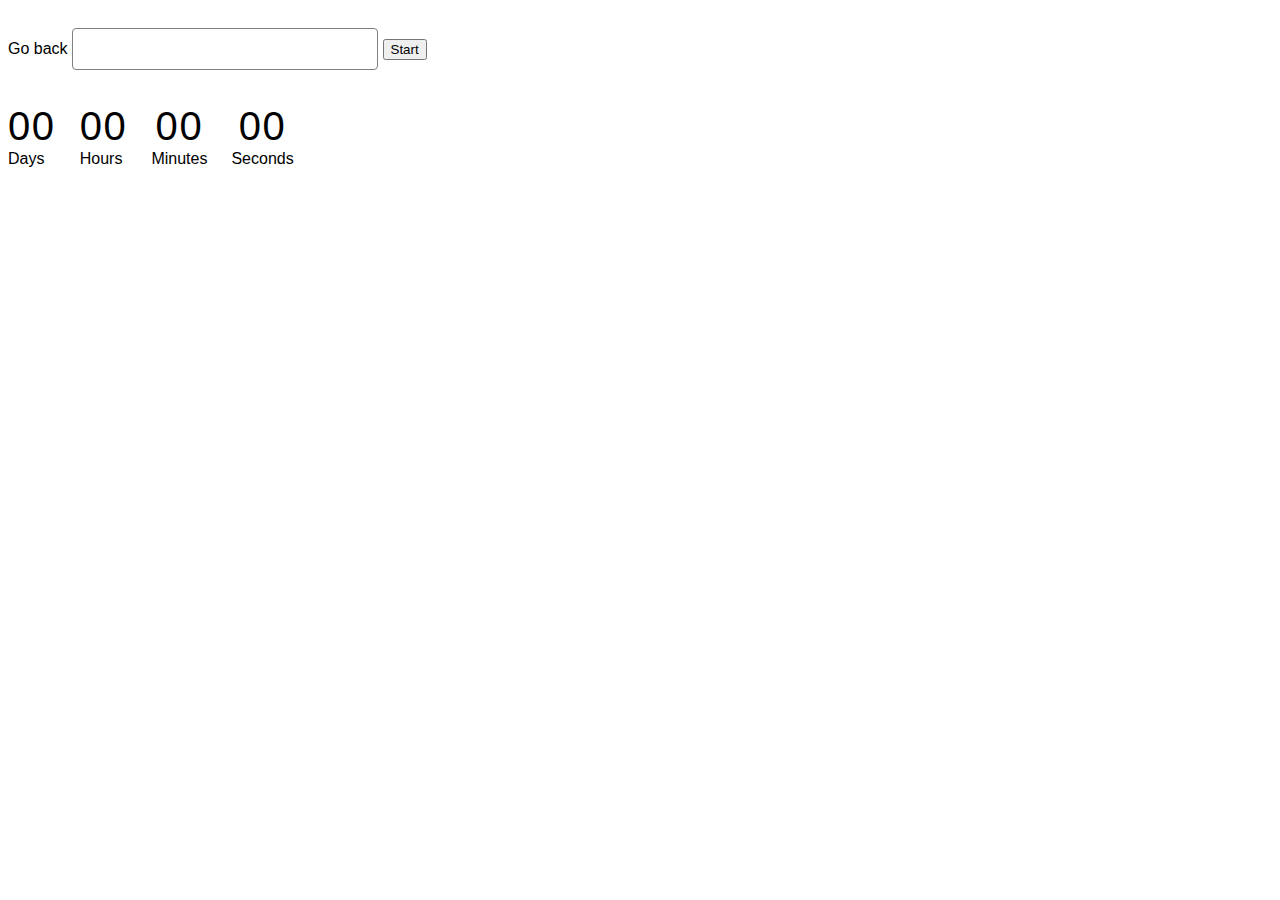
<file: src/1-timer.html>
<!DOCTYPE html>
<html lang="en">

<head>
  <meta charset="UTF-8">
  <meta name="viewport" content="width=device-width, initial-scale=1.0">
  <link rel="stylesheet" href="./css/1-timer.css">
  <title>Timer</title>
</head>

<body>
  <a class="back" href="./index.html">Go back</a>

  <input type="text" id="datetime-picker" />
  <button type="button" data-start>Start</button>

  <div class="timer">
    <div class="field">
      <span class="value" data-days>00</span>
      <span class="label">Days</span>
    </div>
    <div class="field">
      <span class="value" data-hours>00</span>
      <span class="label">Hours</span>
    </div>
    <div class="field">
      <span class="value" data-minutes>00</span>
      <span class="label">Minutes</span>
    </div>
    <div class="field">
      <span class="value" data-seconds>00</span>
      <span class="label">Seconds</span>
    </div>
  </div>

  <script type="module" src="./js/1-timer.js"></script>
</body>

</html>
</file>
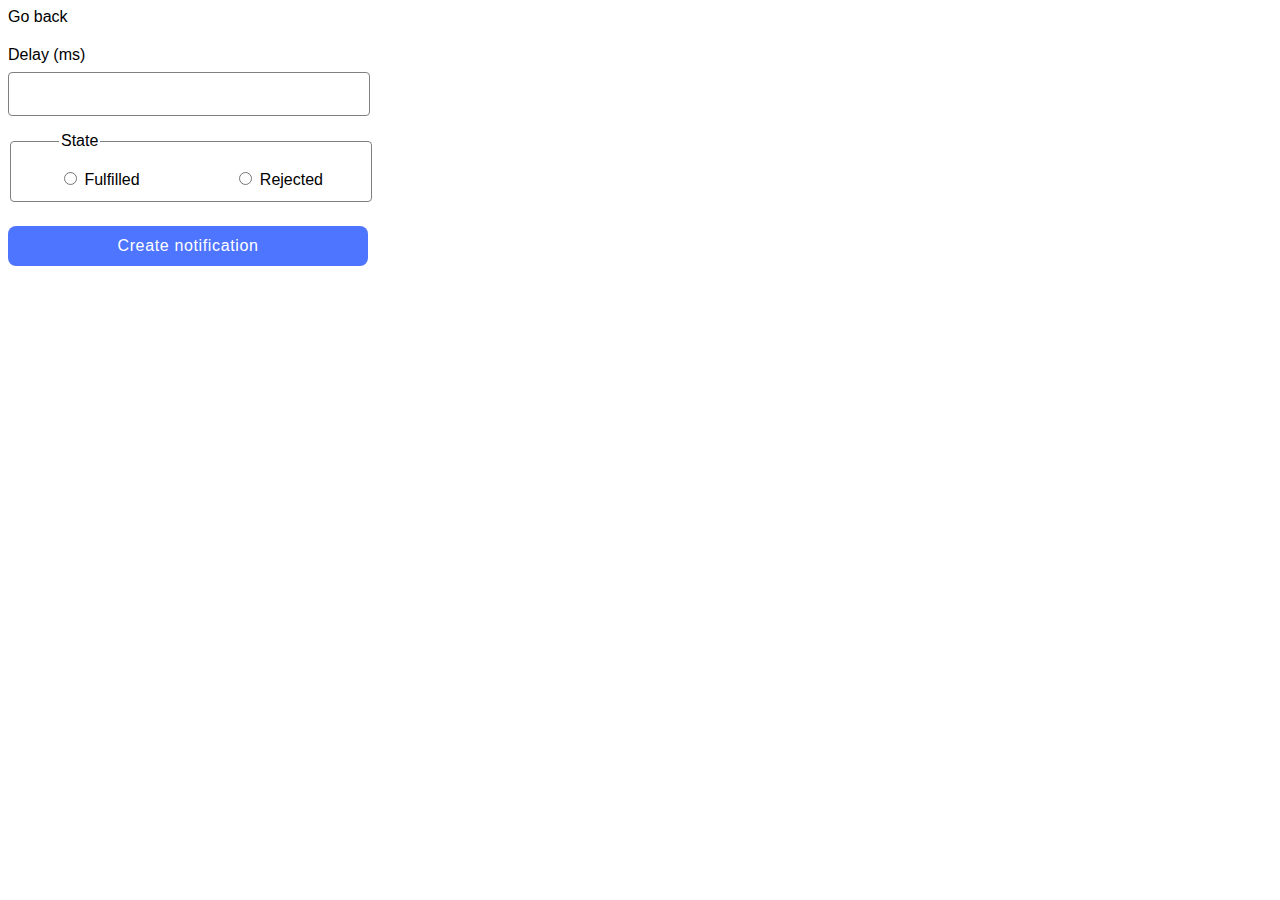
<file: src/2-snackbar.html>
<!DOCTYPE html>
<html lang="en">

<head>
  <meta charset="UTF-8">
  <meta name="viewport" content="width=device-width, initial-scale=1.0">
  <link rel="stylesheet" href="./css/2-snackbar.css">
  <title>Snackbar</title>
</head>

<body>
  <a href="./index.html">Go back</a>

  <form class="form">
    <label class="delay-label">
      Delay (ms)
      <input type="number" name="delay" class="delay" required />
    </label>
    <fieldset class="promise-state">
      <legend>State</legend>
      <label>
        <input type="radio" name="state" value="fulfilled" required />
        Fulfilled
      </label>
      <label>
        <input type="radio" name="state" value="rejected" required />
        Rejected
      </label>
    </fieldset>

    <button type="submit" class="notif-btn">Create notification</button>
  </form>

  <script type="module" src="./js/2-snackbar.js"></script>
</body>

</html>
</file>
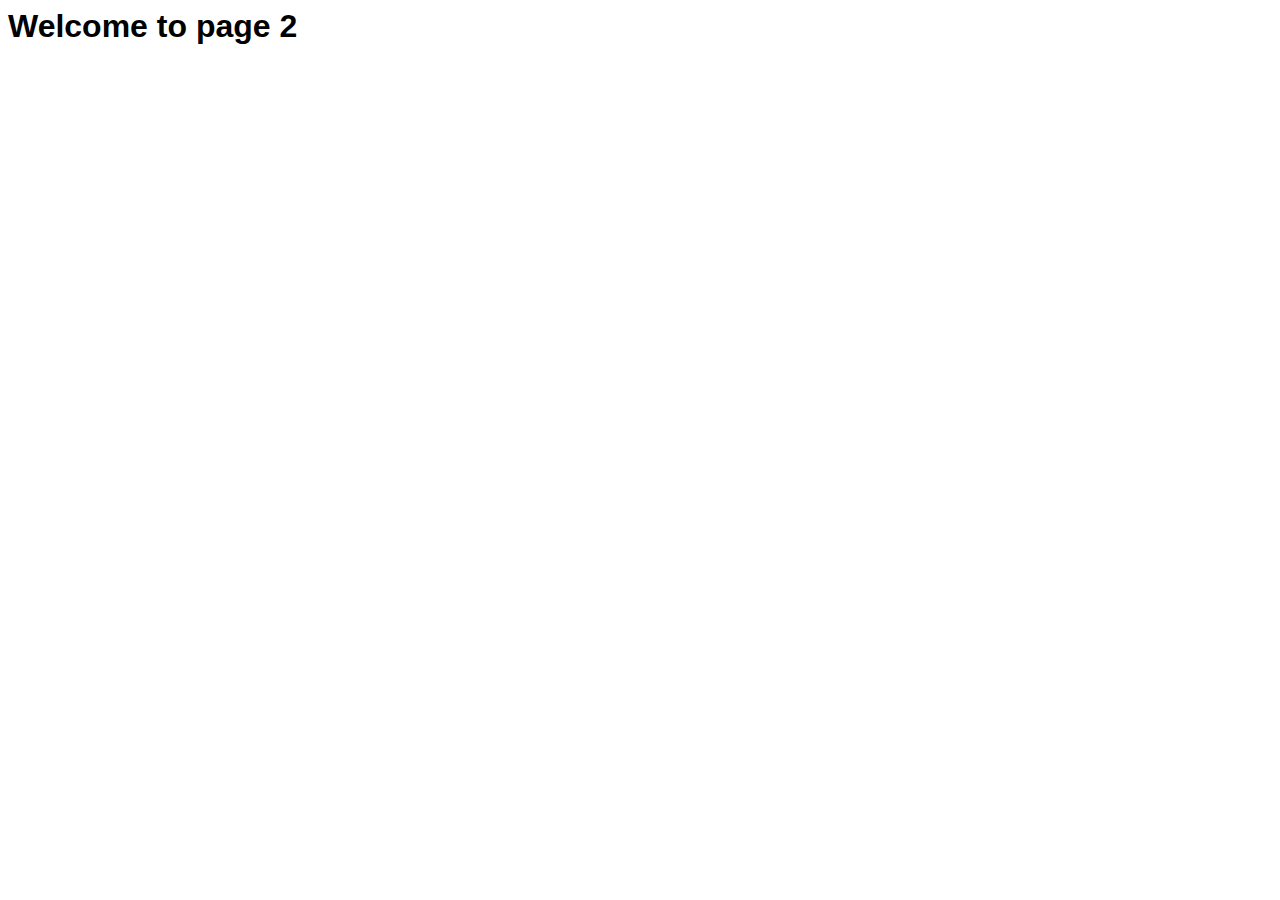
<file: src/page-2.html>
<!DOCTYPE html>
<html lang="en">
  <head>
    <meta charset="UTF-8" />
    <meta http-equiv="X-UA-Compatible" content="IE=edge" />
    <meta name="viewport" content="width=device-width, initial-scale=1.0" />
    <title>Page 2</title>
    <link rel="stylesheet" href="./css/styles.css" />
  </head>
  <body>
    <load
      src="./partials/header.html"
      icon-path="./img/sprite.svg#logo"
      highlight-act="active"
    />

    <main>
      <div class="container">
        <h1 class="main-title">
          <span class="main-title-gradient">Welcome</span> to page 2
        </h1>
        <load src="./partials/back-link.html" />
      </div>
    </main>

    <load src="./partials/footer.html" />
  </body>
</html>
</file>
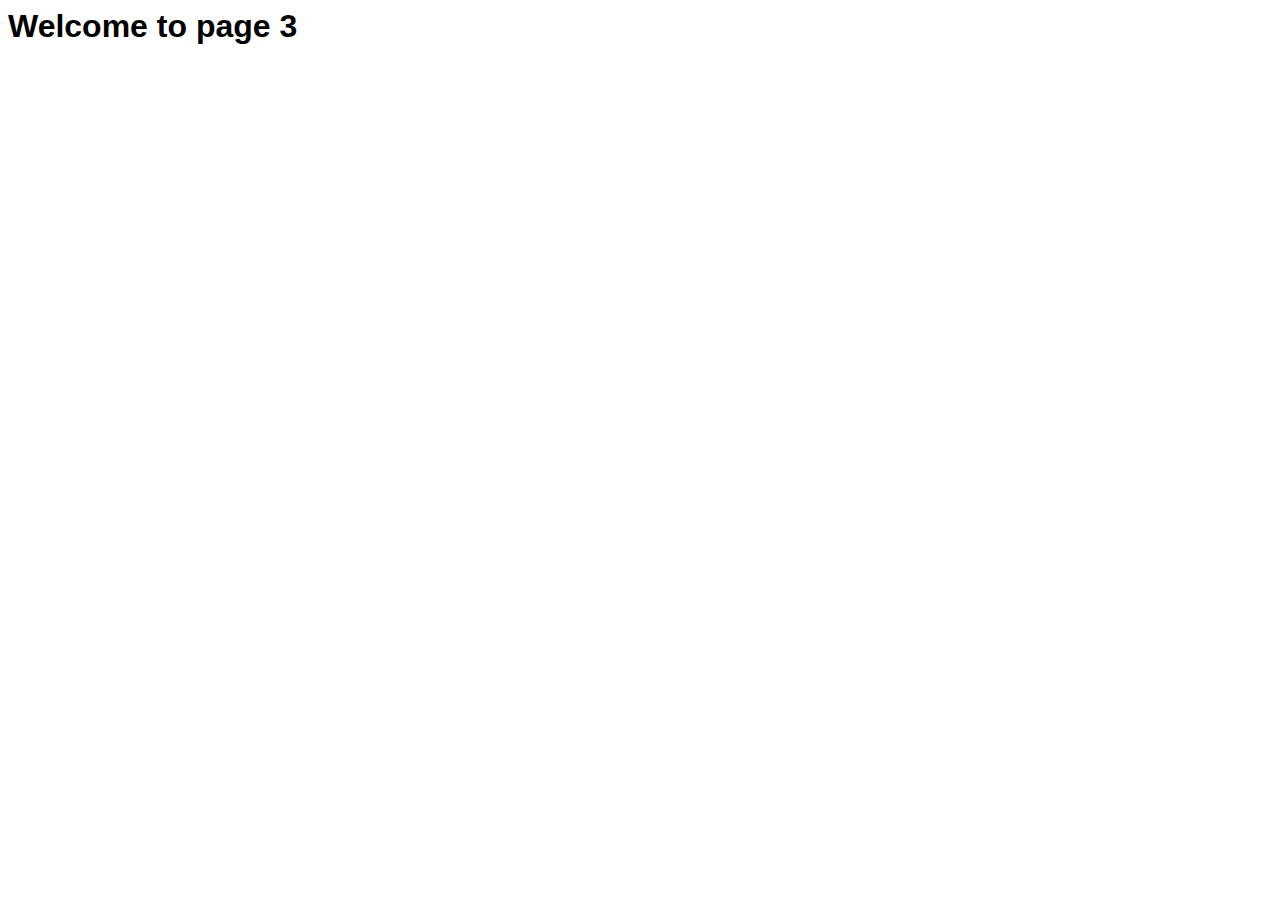
<file: src/page-3.html>
<!DOCTYPE html>
<html lang="en">
  <head>
    <meta charset="UTF-8" />
    <meta http-equiv="X-UA-Compatible" content="IE=edge" />
    <meta name="viewport" content="width=device-width, initial-scale=1.0" />
    <title>Page 3</title>
    <link rel="stylesheet" href="./css/styles.css" />
  </head>
  <body>
    <load
      src="./partials/header.html"
      icon-path="./img/sprite.svg#logo"
      highlight-curr="active"
    />

    <main>
      <div class="container">
        <h1 class="main-title">
          <span class="main-title-gradient">Welcome</span> to page 3
        </h1>
        <load src="./partials/back-link.html" />
      </div>
    </main>

    <load src="./partials/footer.html" />
  </body>
</html>
</file>
<file: src/css/1-timer.css>
@import url('./styles.css');

.timer {
  display: flex;
  flex-direction: row;
  gap: 24px;
}
.field {
  display: flex;
  flex-direction: column;
}

.field .value {
  display: flex;
  font-weight: 400;
  font-size: 40px;

  /* line-height: 48px; */
  line-height: 120%;
  letter-spacing: 0.04em;
  justify-content: center;
}

input {
  width: 272px;
  /* height: 40px; */
  border: 1px solid #808080;
  border-radius: 4px;
  padding: 8px 16px;
  font-family: 'e-Ukraine', sans-serif;
  font-weight: 400;
  font-size: 16px;

  /* line-height: 24px; */
  line-height: 150%;
  letter-spacing: 0.04em;
  margin-bottom: 32px;
  margin-top: 20px;
}

input:hover {
  border: 1px solid #000;
}

input:disabled {
  border: 1px solid #808080;
  color: #808080;
  background: #fafafa;
}

.start-btn {
  background: #4e75ff;
  border: transparent;
  border-radius: 8px;
  padding: 8px 16px;
  /* width: 75px; */
  height: 40px;
  font-family: 'e-Ukraine', sans-serif;
  font-weight: 500;
  font-size: 16px;

  /* line-height: 24px; */
  line-height: 150%;
  letter-spacing: 0.04em;
  color: #fff;
}

.start-btn:hover {
  background: #6c8cff;
}

.start-btn:disabled {
  background: #cfcfcf;
  color: #989898;
}

.flatpickr-calendar {
  font-family: 'e-Ukraine', sans-serif;
  background: #f5f5f5;
}

.flatpickr-day {
  font-family: 'e-Ukraine', sans-serif;
}

.flatpickr-day.today {
  border-color: #4e75ff;
}

.flatpickr-day.selected {
  background: #4e75ff;
  border-color: #4e75ff;
}

.flatpickr-day:hover {
  background: #c1c1c1;
  border-color: #c1c1c1;
}
</file>
<file: src/css/2-snackbar.css>
@import url('./styles.css');

body {
  font-family: 'e-Ukraine', sans-serif;
}

.form {
  display: flex;
  flex-direction: column;
  margin-top: 20px;
}

.delay-label {
  display: flex;
  flex-direction: column;
  margin-bottom: 16px;
  width: 360px;
  gap: 8px;
}

.delay-label input {
  border: 1px solid #808080;
  border-radius: 4px;
  width: 328px;
  height: 26px;
  padding: 8px 16px;
}

.promise-state {
  display: flex;
  justify-content: space-between;
  align-items: flex-end;
  border-radius: 4px;
  border: 1px solid #808080;
  max-width: 264px;
  max-height: 32px;
  padding: 12px 48px;
  padding-top: 24px;
  margin-bottom: 24px;
}

.notif-btn {
  border: transparent;
  border-radius: 8px;
  padding: 8px 16px;
  width: 360px;
  height: 40px;
  background: #4e75ff;
  font-family: 'e-Ukraine', sans-serif;
  font-weight: 500;
  font-size: 16px;

  /* line-height: 24px; */
  line-height: 150%;
  letter-spacing: 0.04em;
  color: #fff;
}
</file>
<file: src/css/styles.css>
body {
  font-family: 'e-Ukraine', sans-serif;
}

ul,
ol {
  list-style-type: none;
  margin: 0;
  padding: 0;
}

h1,
h2,
h3,
h4,
h5,
h6,
p {
  margin: 0;
}

p:last-child {
  margin-bottom: 0;
}

ul {
  margin: 0;
  padding: 0;
  list-style: none;
}

a {
  color: currentColor;
  text-decoration: none;
}

button {
  cursor: pointer;
}

img {
  display: block;
  max-width: 100%;
  height: auto;
}

.iziToast-message {
  font-family: 'e-Ukraine', sans-serif;
}

.back {
  margin-bottom: 32px;
}

.list {
  display: flex;
  flex-direction: column;
  gap: 8px;
}
</file>
